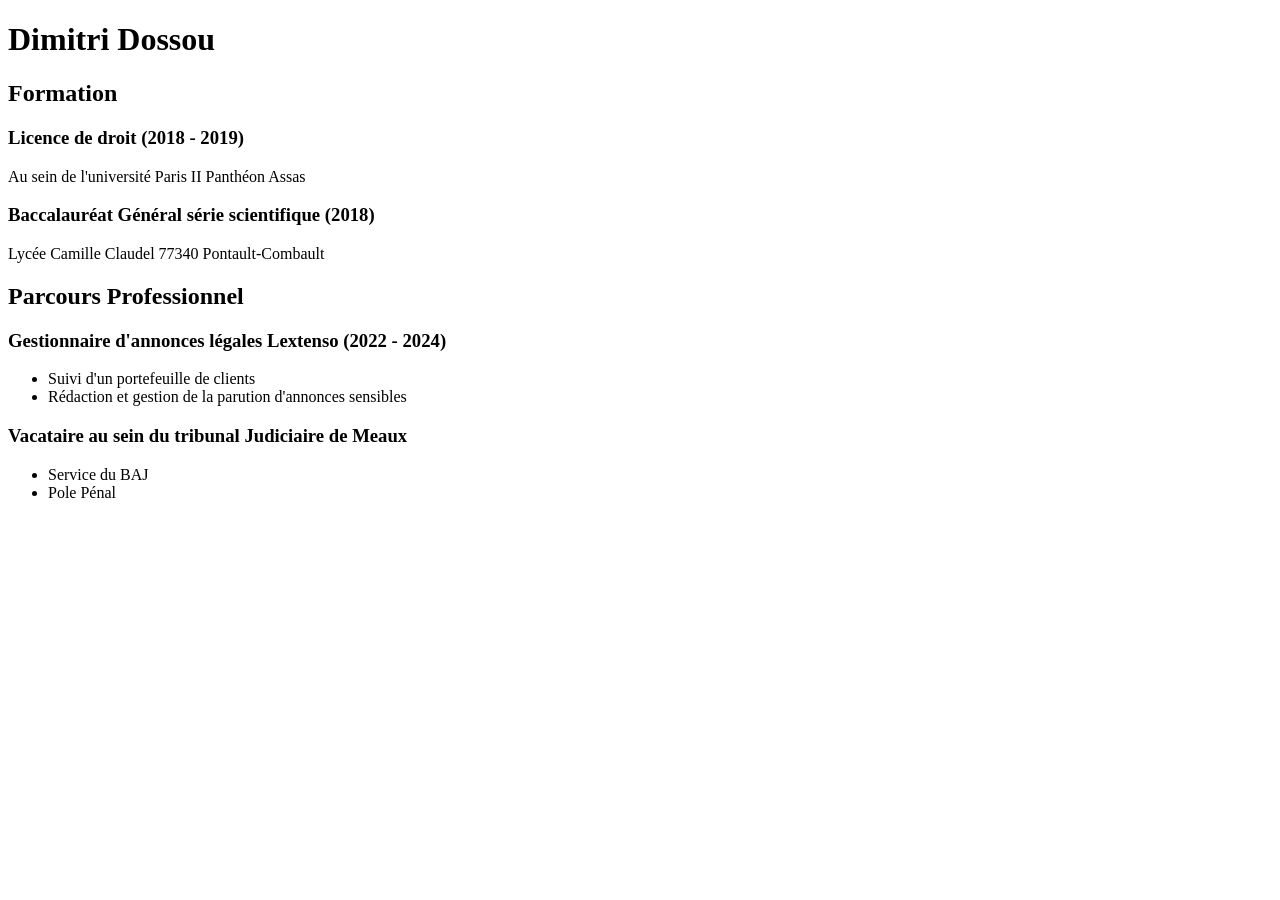
<file: CV Dimitri Dossou.html>
<!DOCTYPE html>
<html lang="fr">
<head>
    <meta charset="UTF-8">
    <meta name="viewport" content="width=device-width, initial-scale=1">
    <title>Ma première page web</title>
</head>
<body>
    <h1>Dimitri Dossou</h1>
    <h2>Formation</h2>
    <h3>Licence de droit (2018 - 2019)</h3>
    <p>Au sein de l'université Paris II Panthéon Assas</p>
    <h3>Baccalauréat Général série scientifique (2018)</h3>
    <p>Lycée Camille Claudel 77340 Pontault-Combault</p>
    
    <h2>Parcours Professionnel</h2>
    <h3>Gestionnaire d'annonces légales Lextenso (2022 - 2024)</h3>
    <ul>
        <li>Suivi d'un portefeuille de clients</li>
        <li>Rédaction et gestion de la parution d'annonces sensibles</li>
    </ul>
    <h3>Vacataire au sein du tribunal Judiciaire de Meaux</h3>
    <ul>
        <li>Service du BAJ</li>
        <li>Pole Pénal</li>
    </ul>

</body>
</html>
</file>
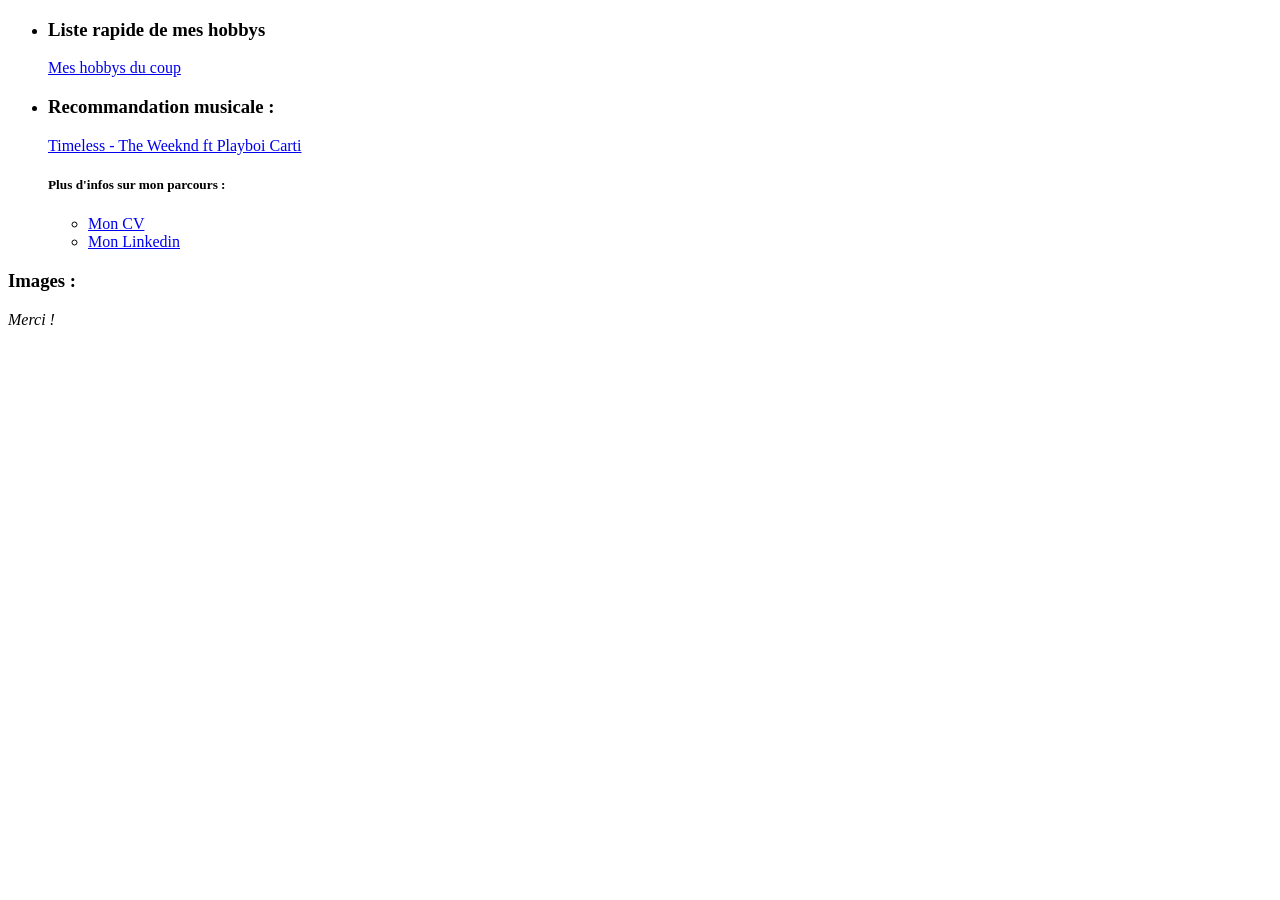
<file: Site git perso cours 2 .html>
<!DOCTYPE html>
<html lang="fr">

<head>
    <meta charset="UTF-8">
    <title>La page de Dimitri Dossou </title>
</head>

<body>
<ul>
    <li>
        <h3> Liste rapide de mes hobbys </h3><a href="/Users/dimitridossou/Desktop/Code/Programmation web/HTML /Git/Doc Perso/Hobbys.html">Mes hobbys du coup</a>
    </li>
    <li>
      <h3> Recommandation musicale :</h3> <a href="https://youtu.be/JpOgr4s3GrE?feature=shared">Timeless - The Weeknd ft Playboi Carti</a>
    </li>
   <h5> Plus d'infos sur mon parcours :</h5>
    <ul><li><a href="/Users/dimitridossou/Desktop/Code/Programmation web/HTML /Git/Doc Perso/Site test.html">Mon CV</a></li>
    <li><a href="https://www.linkedin.com/in/dimitri-dossou-a554821bb/">Mon Linkedin</a></li> </ul>
</ul>
<h3> Images :</h3>
<em> Merci !</em>
</body>
</html>
</file>
